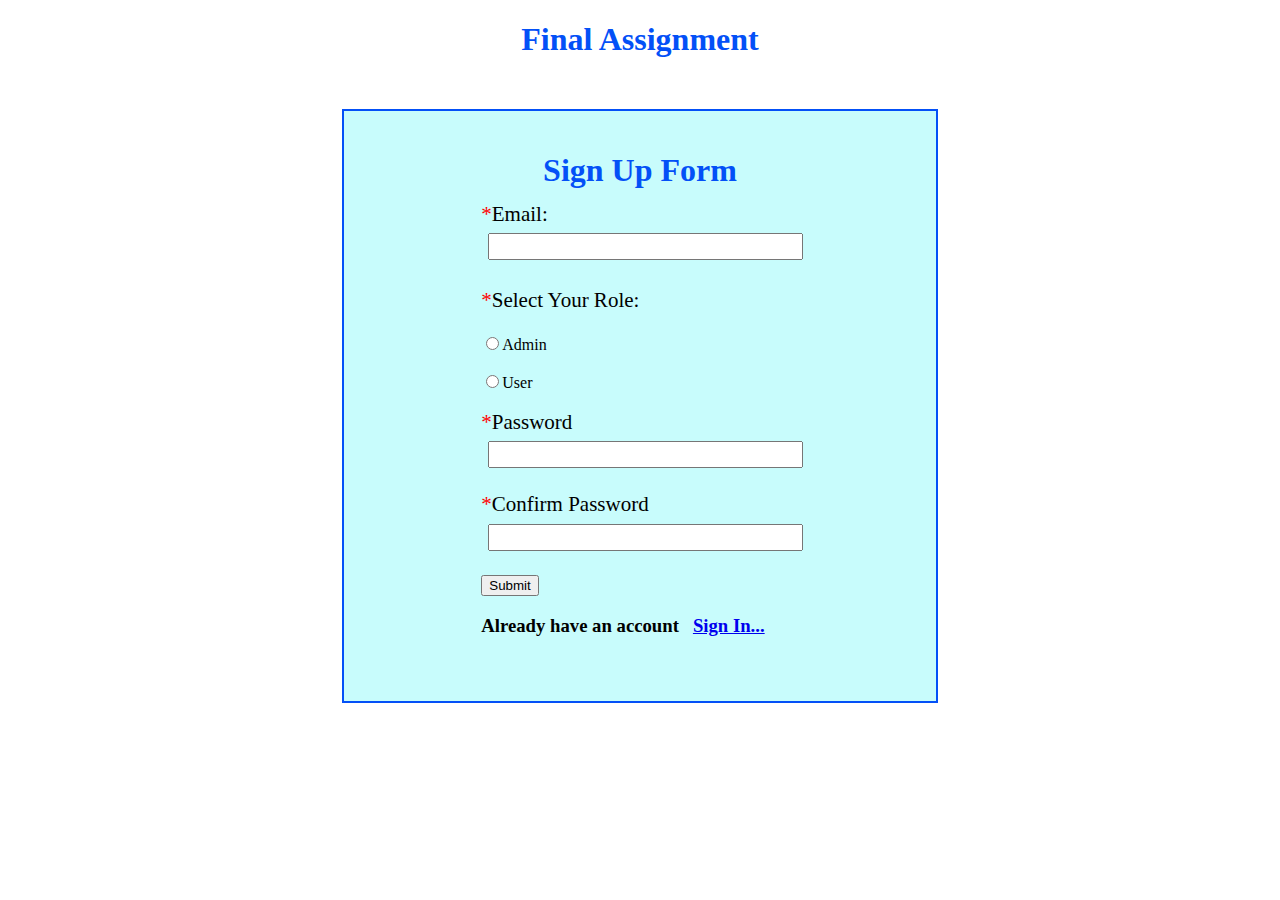
<file: index.html>
<!DOCTYPE html>
<html lang="en">
<head>
    <meta charset="UTF-8">
    <meta http-equiv="X-UA-Compatible" content="IE=edge">
    <meta name="viewport" content="width=device-width, initial-scale=1.0">
    <link rel="stylesheet" href="index.css">
    <title>Final Assignment</title>
</head>
<body>
    <header>
        <h1>Final Assignment</h1>
    </header>
    <div class="div-form">
      <form action="" id="form">
        <h1>Sign Up Form</h1>
        <label for="name" class="Email">Email:</label><br />
        <input type="text" id="email" class="textbox" value="" required />
        <br />

        <p>Select Your Role:</p>
       
        <input type="radio" name="browser" class="radio" onclick="getRole(this.value)" value="admin">Admin<br><br>
        <input type="radio" name="browser" class="radio" onclick="getRole(this.value)" value="user" >User<br>
        
        <br>
        <label for="Password" class="Email Password">Password</label><br />
        <input type="text" id="password" class="textbox" value="" required/>
        <br /><br />

        <label for="confirmPassword" class="Email Confirm Password"
          >Confirm Password</label
        ><br />
        <input type="text" id="confirmPassword" class="textbox" value="" required/>
        <br /><br />

        <input type="button" value="Submit" id="btn" onclick="signUp()" /><br/>
        <h3>Already have an account &nbsp; <a href="signIn.html"> Sign In...</a></h3>
      </form>
    </div>
    <script src="insideScript.js"></script>
</body>
</html>
</file>
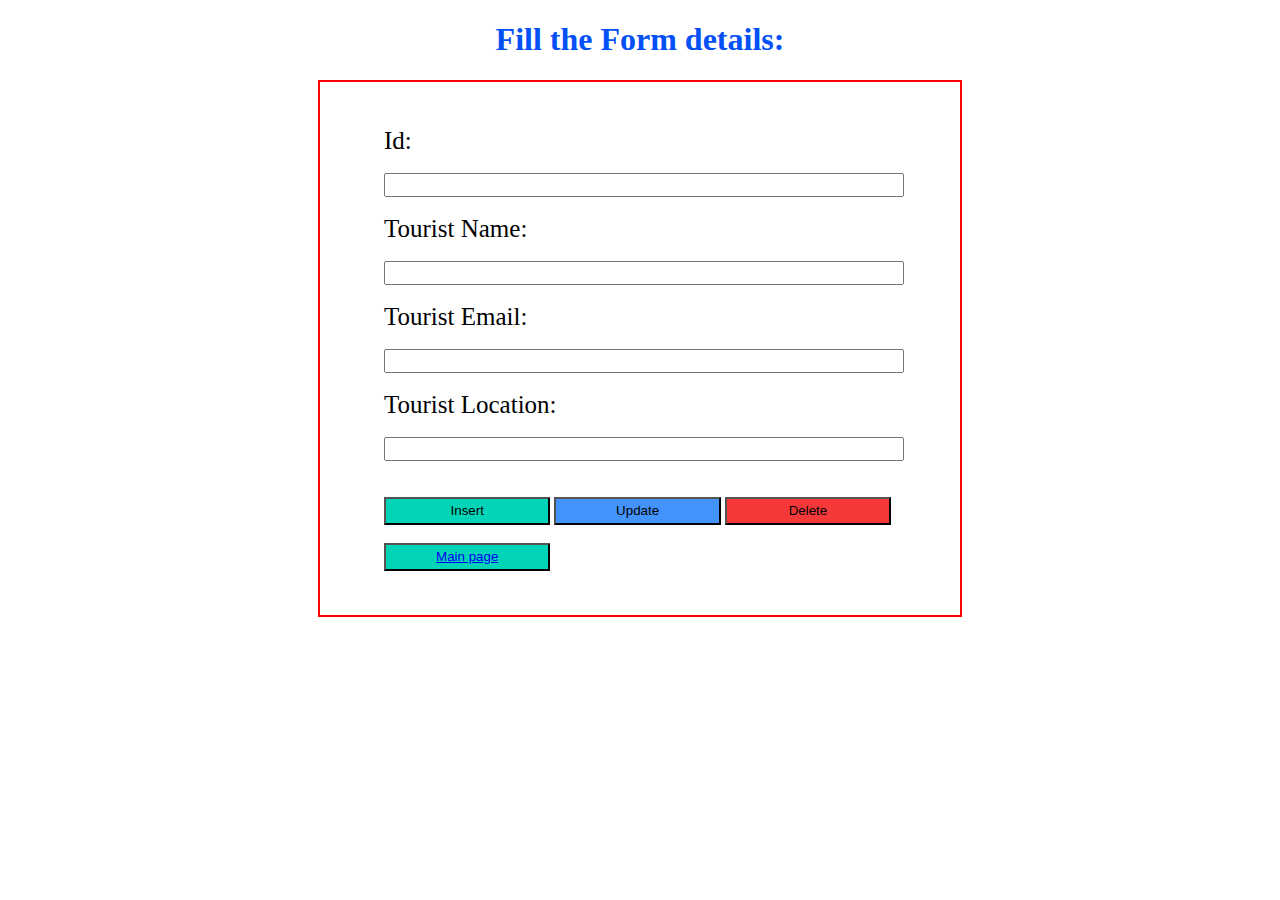
<file: editForm.html>
<!DOCTYPE html>
<html lang="en">
  <head>
    <meta charset="UTF-8" />
    <meta http-equiv="X-UA-Compatible" content="IE=edge" />
    <meta name="viewport" content="width=device-width, initial-scale=1.0" />
    <link rel="stylesheet" href="editForm.css" />
    <title>Form</title>
  </head>
  <body>
    <header>
      <h1>Fill the Form details:</h1>
    </header>
    <div class="container">
      <form>
        <label for="id">Id: </label> <br />
        <br />
        <input type="text" id="id" name="id" /> <br />
        <br />
        <label for="name">Tourist Name: </label> <br />
        <br />
        <input type="text" id="name" name="name" /> <br />
        <br />
        <label for="email">Tourist Email: </label> <br />
        <br />
        <input type="email" id="email" name="email" /> <br />
        <br />
        <label for="location">Tourist Location: </label> <br />
        <br />
        <input type="text" id="location" name="location" /> <br />
        <br />
        <br />
        <button type="submit" id="btn">Insert</button>
        <button type="submit" id="btn2" onclick="updateEntry()">Update</button>
        <button type="submit" id="btn3" onclick="deleteEntry()">Delete</button
        ><br /><br />
        <button type="submit"><a href="indexInside.html">Main page</a></button>
      </form>
    </div>
    <script src="insideScript.js"></script>
  </body>
</html>
</file>
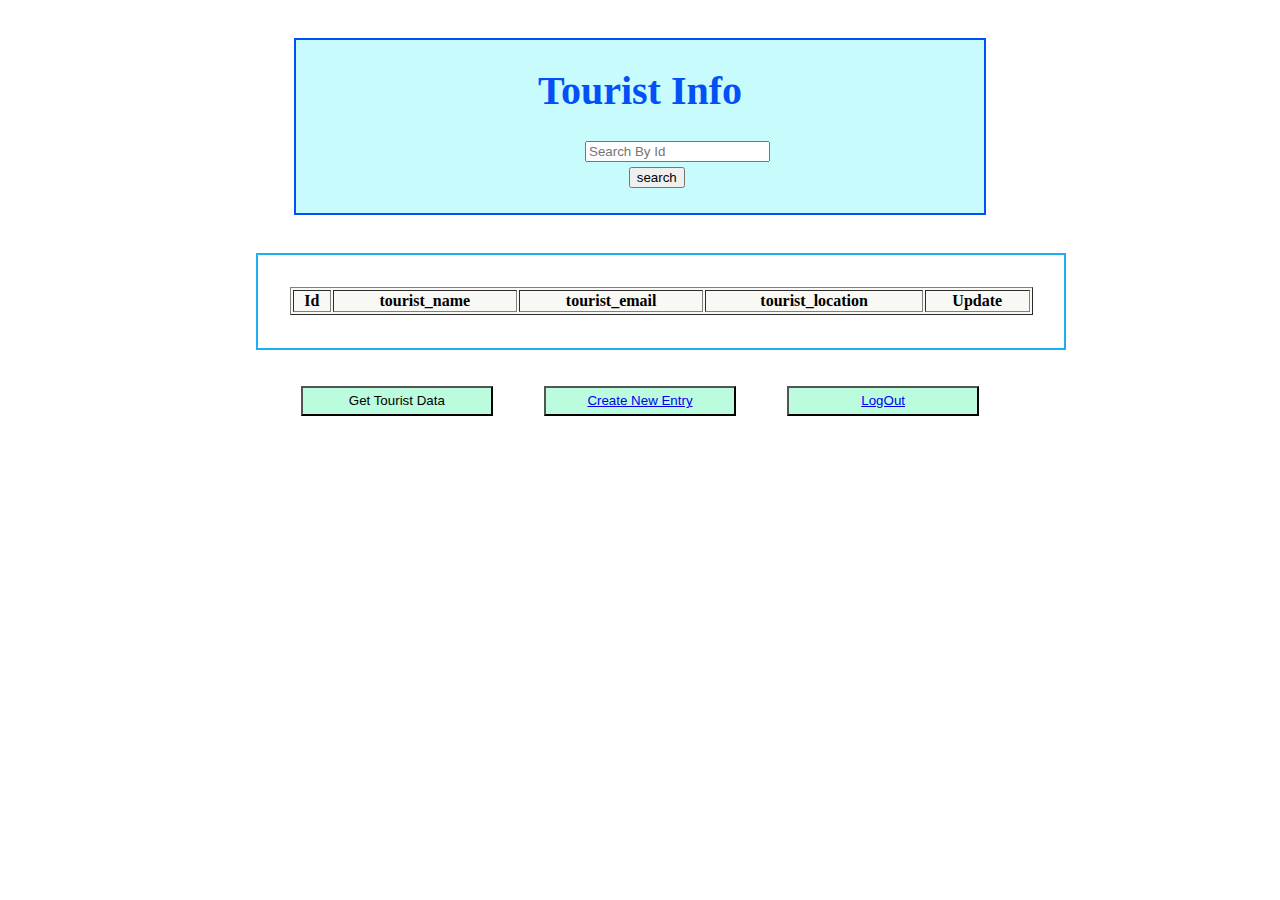
<file: indexInside.html>
<!DOCTYPE html>
<html lang="en">
  <head>
    <meta charset="UTF-8" />
    <meta http-equiv="X-UA-Compatible" content="IE=edge" />
    <meta name="viewport" content="width=device-width, initial-scale=1.0" />
    <link rel="stylesheet" href="indexInside.css" />
    <title>Document</title>
  </head>
  <body onload = "welcomeFunction()">
    <div class="container">
      <header>
        <h1>Tourist Info</h1>
        <div class="search">
          <input
            type="text"
            id="search"
            name="search"
            placeholder="Search By Id"
          />
          <button type="submit" onclick="searchInfo()" id="search-btn">
            search
          </button>
        </div>
      </header>
      <div class="table">
        <table border="1" id="table">
          <tr id="mainRow">
            <th onclick="sortData()">Id</th>
            <th>tourist_name</th>
            <th>tourist_email</th>
            <th>tourist_location</th>
            <th>Update</th>
          </tr>
        </table>
      </div>
      <br /><br />
      <div class="btns">
        <button type="submit" class="button" id="btn1" onclick="getData()">
          Get Tourist Data
        </button>
        <button type="submit" class="button" id="entryBtn">
          <a href="editForm.html" >Create New Entry</a>
        </button>
        <button type="submit" class="button"><a href="signIn.html">LogOut</a></button>
        
      </div>
    </div>
    <script src="insideScript.js"></script>
  </body>
</html>
</file>
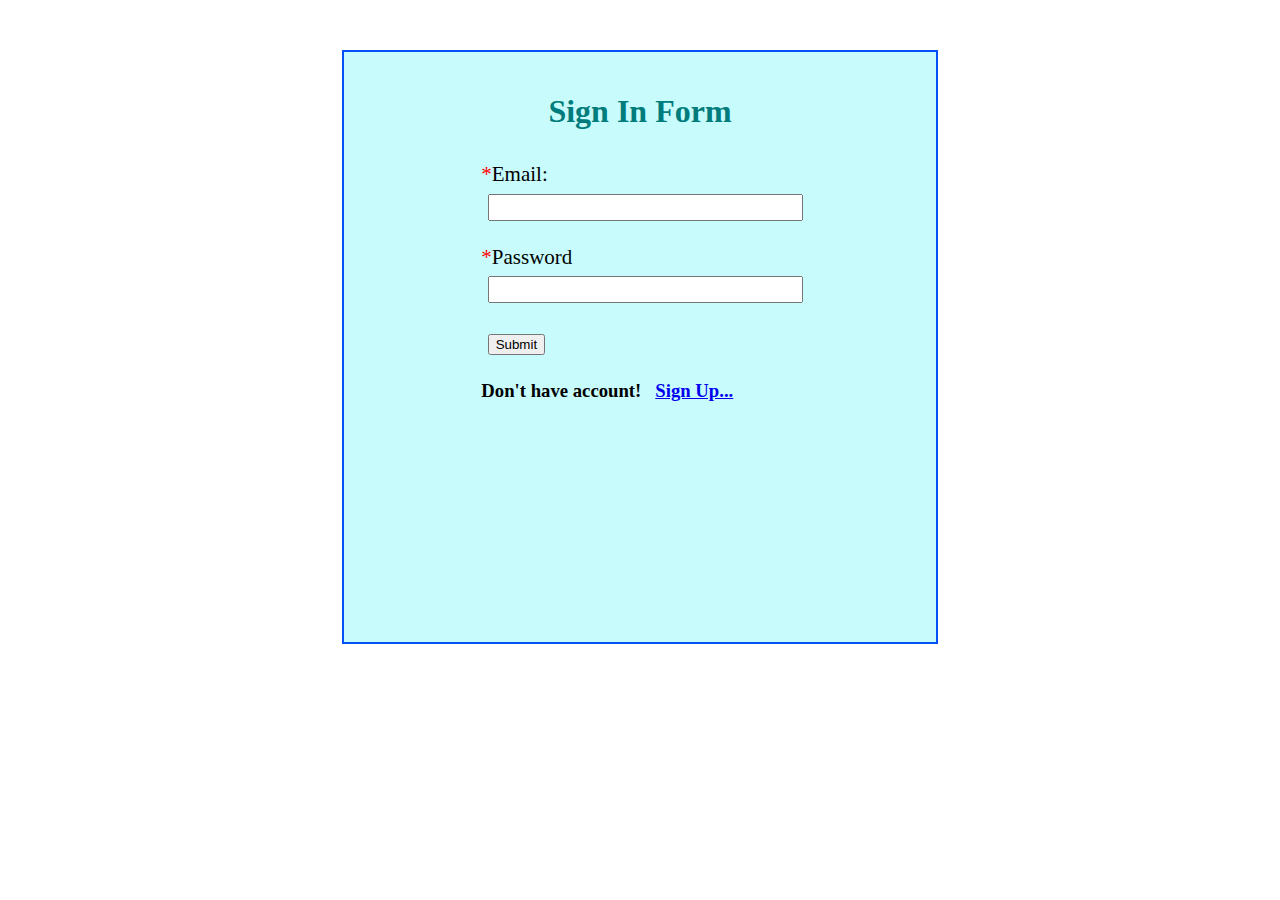
<file: signIn.html>
<!DOCTYPE html>
<html lang="en">
  <head>
    <meta charset="UTF-8" />
    <meta http-equiv="X-UA-Compatible" content="IE=edge" />
    <meta name="viewport" content="width=device-width, initial-scale=1.0" />
    <link rel="stylesheet" href="index.css" />
    <title>form assignment</title>
  </head>
  <body>
    <div class="div-form">
      <form action="" id="form">
        <h1 id="signInHeading">Sign In Form</h1>
        <label for="name" class="Email">Email:</label><br />
        <input type="text" id="email" class="textbox" value="" required />
        <br /><br />

        <label for="Password" class="Email Password">Password</label><br />
        <input type="text" id="password" class="textbox" value="" required />
        <br /><br />

        <input type="button" value="Submit" id="signInBtn" onclick="signIn()" />
        <br />
        <h3>
          Don't have account! &nbsp; <a href="index.html"> Sign Up...</a>
        </h3>
      </form>
    </div>
    <script src="insideScript.js"></script>
  </body>
</html>
</file>
<file: index.css>
.div-form {
    height: 550px;
    margin: 50px auto;
    background-color: rgb(200, 252, 252);
    width: 40vw;
    padding: 20px 40px;
    border: 2px solid rgb(3, 80, 247);
  }
  
  #form {
    margin: auto;
    width: 62%;
  }
  
  .email {
    width: 30vw;
    margin: auto;
  }
  h1 {
    text-align: center;
    margin-bottom: 4%;
    color: rgb(3, 80, 247);;
  }
  label {
    font-size: 21px;
    margin: auto;
  }
  .textbox {
    height: 21px;
    width: 24vw;
    margin: 2%;
  }
  .btn {
    background-color: rgb(121, 174, 253);
    margin: auto;
    padding: 6px 15px 6px 15px;
  }
  #signInHeading{
    color: rgb(1, 124, 124);
    margin-bottom: 10%;
  }
  label::before{
    content: '*';
    color: red;
  }
  p::before{
    content: '*';
    color: red;
  }
  #signInBtn{
    margin: 2%;
  }
  p{
    font-size: 21px;
  }
</file>
<file: editForm.css>
header {
    text-align: center;
    color: rgb(3, 80, 247);
  }
  
  .container {
    display: flex;
    margin: auto;
    /* background-color: aquamarine; */
    width: 50vw;
    height: 60%;
    border: 2px solid red;
  }
  form {
    padding-left: 10%;
    padding-top: 7%;
    padding-bottom: 7%;
  }
  input {
    width: 40vw;
    height: 18px;
  }
  label {
    font-size: 25px;
  }
  button {
    background-color: rgb(2, 212, 184);
    width: 13vw;
    height: 28px;
  }
  #btn3 {
    background-color: rgb(245, 57, 57);
  }
  #btn2 {
    background-color: rgb(67, 147, 252);
  }
</file>
<file: indexInside.css>
h1 {
    color: rgb(3, 80, 247);
    text-align: center;
    font-size: 40px;
    /* display: inline; */
  }
  header {
    background-color: rgb(200, 252, 252);
    border: 2px solid rgb(3, 80, 247);
    margin: 5% 5%;
    /* width: 60vw; */
    height: 20%;
  }
  table {
    width: 58vw;
    height: auto;
    margin: auto;
    background-color: rgb(248, 248, 244);
    margin: 4%;
  }
  .table {
    border: 2px solid rgb(29, 175, 243);
    width: 63vw;
    margin: auto;
    margin-right: 1%;
  }
  .container {
    width: 60vw;
    height: 80%;
    margin: auto;
  }
  .button {
    background-color: rgb(186, 252, 221);
    width: 15vw;
    height: 30px;
    /* margin: 2% 3%; */
  }
 
  #id1 {
    width: 4vw;
  }
  #tname {
    width: 6vw;
  }
  #search {
    display: inline;
  }
  .search {
    width: 18vw;
    height: 10%;
    margin: 3% 42%;
  }
  #search-btn {
    margin: 2% 19%;
  }
  .btns {
    display: flex;
    justify-content: space-between;
    margin: auto;
    width: 53vw;
  }
</file>
